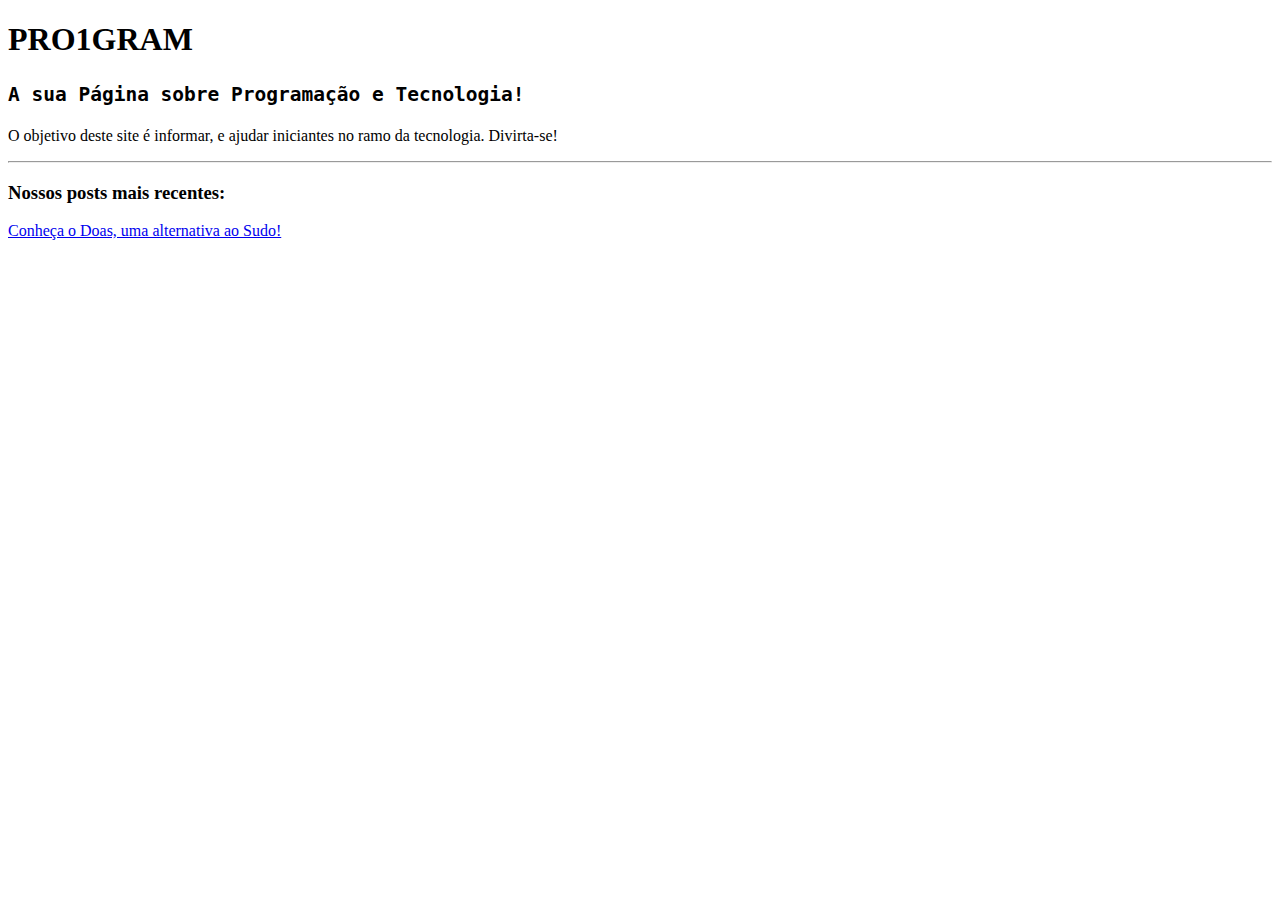
<file: index.html>
<!DOCTYPE html> <html>
	<head>
		<title> PRO1GRAM </title>
	</head>
	<body>
		<h1>PRO1GRAM</h1>
		<h2><code>A sua Página sobre Programação e Tecnologia!</code></h2>

		<p>O objetivo deste site é informar, e ajudar iniciantes no ramo da tecnologia. Divirta-se!</p><hr>

		<h3>Nossos posts mais recentes: </h3>

		<div class=recentes>

			<a href = "posts/conheca-doas.html"> Conheça o Doas, uma alternativa ao Sudo!<a/>

		</div>

	</body>
</html>
</file>
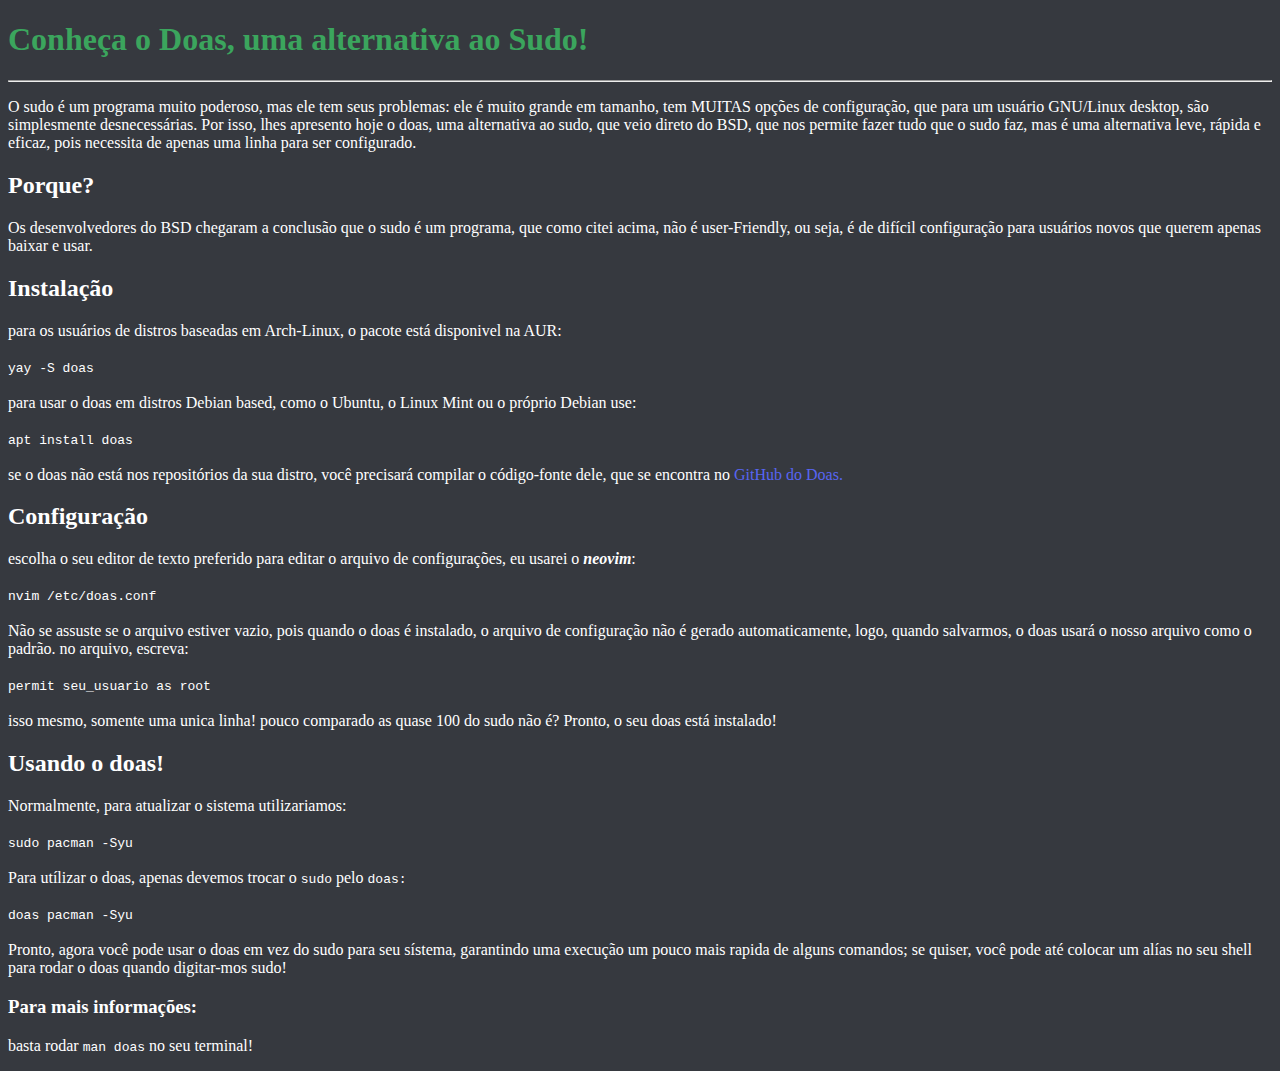
<file: posts/conheca-doas.html>
<!DOCTYPE html>
<html>
	<head>
		<title>PRO1GRAM - DOAS</title>
		<link rel="stylesheet" type="text/css" href="conheca-doas.css" />
	</head>
	<body>
		<h1>Conheça o Doas, uma alternativa ao Sudo!</h1>
		<hr>
		<p>O sudo é um programa muito poderoso, mas ele tem seus problemas: ele é muito grande em tamanho, tem MUITAS opções de configuração, que para um usuário GNU/Linux desktop, são simplesmente desnecessárias.

Por isso, lhes apresento hoje o doas, uma alternativa ao sudo, que veio direto do BSD, que nos permite fazer tudo que o sudo faz, mas é uma alternativa leve, rápida e eficaz, pois necessita de apenas uma linha para ser configurado.</p>

		<h2>Porque?</h2>
		<p>Os desenvolvedores do BSD chegaram a conclusão que o sudo é um programa, que como citei acima, não é user-Friendly, ou seja, é de difícil configuração para usuários novos que querem apenas baixar e usar.</p>

		<h2>Instalação</h2>
		<p>para os usuários de distros baseadas em Arch-Linux, o pacote está disponivel na AUR: <br><br><code>yay -S doas</code><br><br>
		para usar o doas em distros Debian based, como o Ubuntu, o Linux Mint ou o próprio Debian use: <br><br><code>apt install doas</code><br><br>
		se o doas não está nos repositórios da sua distro, você precisará compilar o código-fonte dele, que se encontra no <a href="https://github.com/slicer69/doas">GitHub do Doas.</a>
		</p>	
		<h2>Configuração</h2>
		<p>escolha o seu editor de texto preferido para editar o arquivo de configurações, eu usarei o <b><i>neovim</i></b>:<br><br>
		<code>nvim /etc/doas.conf<br><br></code>
Não se assuste se o arquivo estiver vazio, pois quando o doas é instalado, o arquivo de configuração não é gerado automaticamente, logo, quando salvarmos, o doas usará o nosso arquivo como o padrão.

no arquivo, escreva:<br><br>
<code>permit seu_usuario as root</code><br><br>
isso mesmo, somente uma unica linha! pouco comparado as quase 100 do sudo não é?

Pronto, o seu doas está instalado!
		</p>
		<h2>Usando o doas!</h2>
		<p>Normalmente, para atualizar o sistema utilizariamos:<br><br><code>sudo pacman -Syu</code><br><br>
		Para utílizar o doas, apenas devemos trocar o <code>sudo</code> pelo <code>doas: </code><br><br><code>doas pacman -Syu</code><br><br> Pronto, agora você pode usar o doas em vez do sudo para seu sístema, garantindo uma execução um pouco mais rapida de alguns comandos; se quiser, você pode até colocar um alías no seu shell para rodar o doas quando digitar-mos sudo!</p> 
		<h3>Para mais informações: </h3>
		<p>basta rodar <code>man doas</code> no seu terminal!</p>
	</body>
</html>
</file>
<file: posts/conheca-doas.css>
body{
	text-decoration: none;
	color: white;
	background-color: #36393f;
}
h1 {
	color: #3ba55d;
}

a {
	color: #5865f2;
	text-decoration: none;
}
</file>
